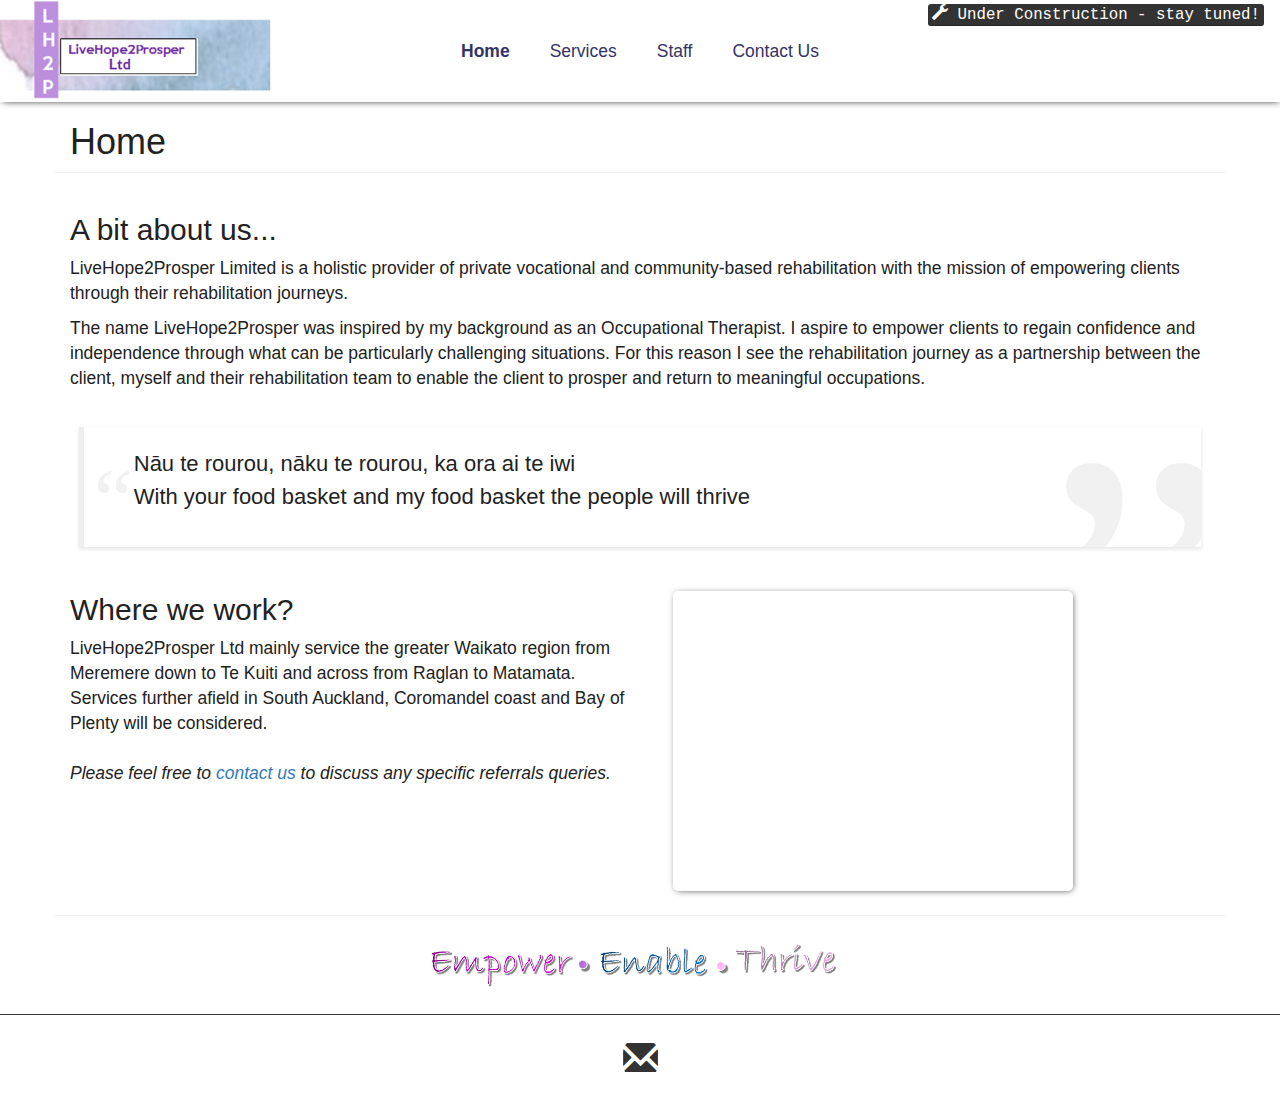
<file: index.html>
<!DOCTYPE html>
<html lang="en">
<head>
    <title>LH2P</title>
    <link rel="shortcut icon" type="image/png" href="/images/favicon.png"/>
    <meta charset="utf-8">
    <meta name="viewport" content="width=device-width, initial-scale=1">
    <link rel="stylesheet" href="https://maxcdn.bootstrapcdn.com/bootstrap/3.4.1/css/bootstrap.min.css">
    <link rel="stylesheet" href="/styles/master.css">
    <script src="https://ajax.googleapis.com/ajax/libs/jquery/3.5.1/jquery.min.js"></script>
    <script src="https://maxcdn.bootstrapcdn.com/bootstrap/3.4.1/js/bootstrap.min.js"></script>
</head>
<body>

<nav class="navbar">
    <div class="container-fluid">
        <div class="navbar-header">
            <button type="button" class="navbar-toggle" data-toggle="collapse" data-target="#navbar-main">
                <span class="icon-bar"></span>
                <span class="icon-bar"></span>
                <span class="icon-bar"></span>                        
            </button>
            <a class="navbar-brand" href="/"><img class="logo" alt="Living Hope 2 Prosper Logo" src="/images/logo.png"></a>
        </div>
        <div class="collapse navbar-collapse" id="navbar-main">
            <ul class="nav navbar-nav navbar-center">
                <li class="active"><a href="/index">Home</a></li>
                <li><a href="/services">Services</a></li>
                <li><a href="/staff">Staff</a></li>
                <li><a href="/contact-us">Contact Us</a></li>
            </ul>
            <ul class="nav navbar-nav navbar-right">
                <li><kbd><span class="glyphicon glyphicon-wrench"></span>&nbsp;Under Construction - stay tuned!</kbd></li>
            </ul>
        </div>
    </div>
</nav>

<div class="container">
    <div class="row">
        <div class="col-xs-12">
            <h1>Home</h3>
        </div>
        <hr>
        <div class="col-xs-12">
            <h2>A bit about us...</h2>
            <p>LiveHope2Prosper Limited is a holistic provider of private vocational and community-based rehabilitation with the mission of empowering clients through their rehabilitation journeys.</p>
            <p>The name LiveHope2Prosper was inspired by my background as an Occupational Therapist. I aspire to empower clients to regain confidence and independence through what can be particularly challenging situations. For this reason I see the rehabilitation journey as a partnership between the client, myself and their rehabilitation team to enable the client to prosper and return to meaningful occupations.</p>
        </div>
        <div class="col-xs-12">
            <blockquote class="quote-card">
                <p>
                    Nāu te rourou, nāku te rourou, ka ora ai te iwi<br>
                    With your food basket and my food basket the people will thrive
                </p>
              </blockquote>
        </div>
        <div class="col-md-6">
            <h2>Where we work?</h2>
            <p>LiveHope2Prosper Ltd mainly service the greater Waikato region from Meremere down to Te Kuiti and across from Raglan to Matamata.<br>
                Services further afield in South Auckland, Coromandel coast and Bay of Plenty will be considered.
                <br><br>
                <em>Please feel free to <a href="/contact-us">contact us</a> to discuss any specific referrals queries.</em>
            </p>
        </div>
        <div class="col-md-6">
            <iframe  class="map" width="400" height="300" src="https://www.google.com/maps/embed?pb=!1m14!1m12!1m3!1d700535.4819004671!2d175.00693984138167!3d-37.68954696354024!2m3!1f0!2f0!3f0!3m2!1i1024!2i768!4f13.1!5e0!3m2!1sen!2snz!4v1627280884380!5m2!1sen!2snz" style="border:0;" allowfullscreen="" loading="lazy"></iframe>
        </div>

        <br>
        <hr>
        <div class="col-xs-12">
            <div class="text-center">
                <img class="motto" src="/images/motto.png">
            </div>
        </div>
    </div>
</div><br>

<footer class="container-fluid text-center">
    <p>
        <a href="/contact-us"><span class="glyphicon glyphicon-envelope" aria-hidden="true"></span></a>
    </p>
</footer>

</body>
</html>
</file>
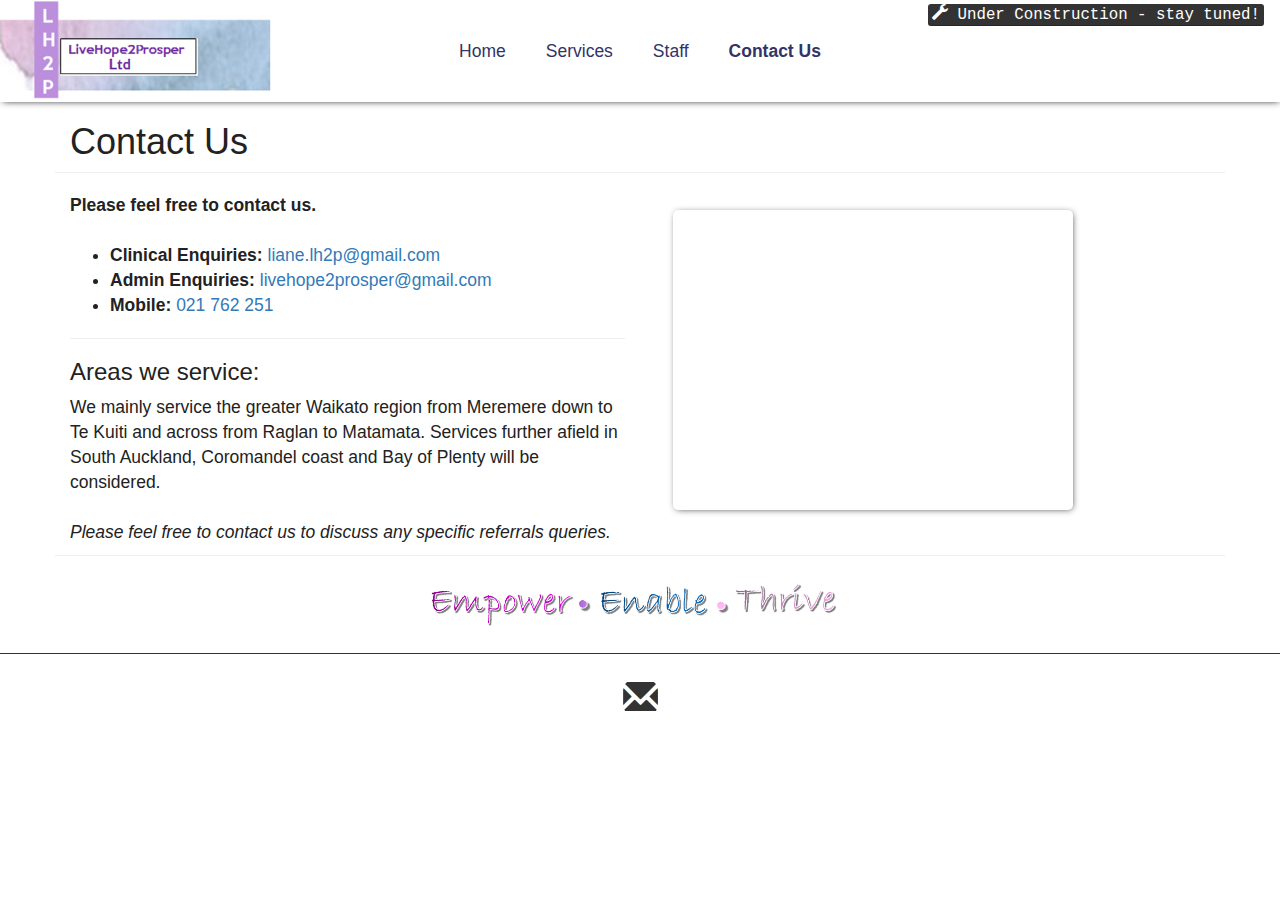
<file: contact-us.html>
<!DOCTYPE html>
<html lang="en">
<head>
    <title>LH2P</title>
    <link rel="shortcut icon" type="image/png" href="/images/favicon.png"/>
    <meta charset="utf-8">
    <meta name="viewport" content="width=device-width, initial-scale=1">
    <link rel="stylesheet" href="https://maxcdn.bootstrapcdn.com/bootstrap/3.4.1/css/bootstrap.min.css">
    <link rel="stylesheet" href="/styles/master.css">
    <script src="https://ajax.googleapis.com/ajax/libs/jquery/3.5.1/jquery.min.js"></script>
    <script src="https://maxcdn.bootstrapcdn.com/bootstrap/3.4.1/js/bootstrap.min.js"></script>
</head>
<body>

<nav class="navbar">
    <div class="container-fluid">
        <div class="navbar-header">
            <button type="button" class="navbar-toggle" data-toggle="collapse" data-target="#navbar-main">
                <span class="icon-bar"></span>
                <span class="icon-bar"></span>
                <span class="icon-bar"></span>                        
            </button>
            <a class="navbar-brand" href="/"><img class="logo" alt="Living Hope 2 Prosper Logo" src="/images/logo.png"></a>
        </div>
        <div class="collapse navbar-collapse" id="navbar-main">
            <ul class="nav navbar-nav navbar-center">
                <li><a href="/">Home</a></li>
                <li><a href="/services">Services</a></li>
                <li><a href="/staff">Staff</a></li>
                <li class="active"><a href="/contact-us">Contact Us</a></li>
            </ul>
            <ul class="nav navbar-nav navbar-right">
                <li><kbd><span class="glyphicon glyphicon-wrench"></span>&nbsp;Under Construction - stay tuned!</kbd></li>
            </ul>
        </div>
    </div>
</nav>

<div class="container">
    <div class="row">
        <div class="col-xs-12">
            <h1>Contact Us</h1>
        </div>
        <hr>
        <div class="col-md-6">
            <strong>Please feel free to contact us.</strong><br>
            <br>
            <ul>
                <li>
                    <strong>Clinical Enquiries:</strong>
                    <a href="mailto:liane.lh2p@gmail.com">liane.lh2p@gmail.com</a></li>
                <li>
                    <strong>Admin Enquiries:</strong>
                    <a href="mailto:livehope2prosper@gmail.com">livehope2prosper@gmail.com</a></li>
                <li>
                    <strong>Mobile:</strong>
                    <a href="tel:021762251">021 762 251</a></li>
            </ul>
            <hr>
            <h3>Areas we service:</h3>
            <p>
                We mainly service the greater Waikato region from Meremere down to Te Kuiti and across from Raglan to Matamata.
                Services further afield in South Auckland, Coromandel coast and Bay of Plenty will be considered.
                <br><br>
                <em>Please feel free to contact us to discuss any specific referrals queries.</em>
            </p>
        </div>
        <div class="col-md-6">
            <iframe  class="map" width="400" height="300" src="https://www.google.com/maps/embed?pb=!1m14!1m12!1m3!1d700535.4819004671!2d175.00693984138167!3d-37.68954696354024!2m3!1f0!2f0!3f0!3m2!1i1024!2i768!4f13.1!5e0!3m2!1sen!2snz!4v1627280884380!5m2!1sen!2snz" style="border:0;" allowfullscreen="" loading="lazy"></iframe>
        </div>

        <br>
        <hr>
        <div class="col-xs-12">
            <div class="text-center">
                <img class="motto" src="/images/motto.png">
            </div>
        </div>
    </div>
</div><br>

<footer class="container-fluid text-center">
    <p>
        <a href="/contact-us"><span class="glyphicon glyphicon-envelope" aria-hidden="true"></span></a>
    </p>
</footer>

</body>
</html>
</file>
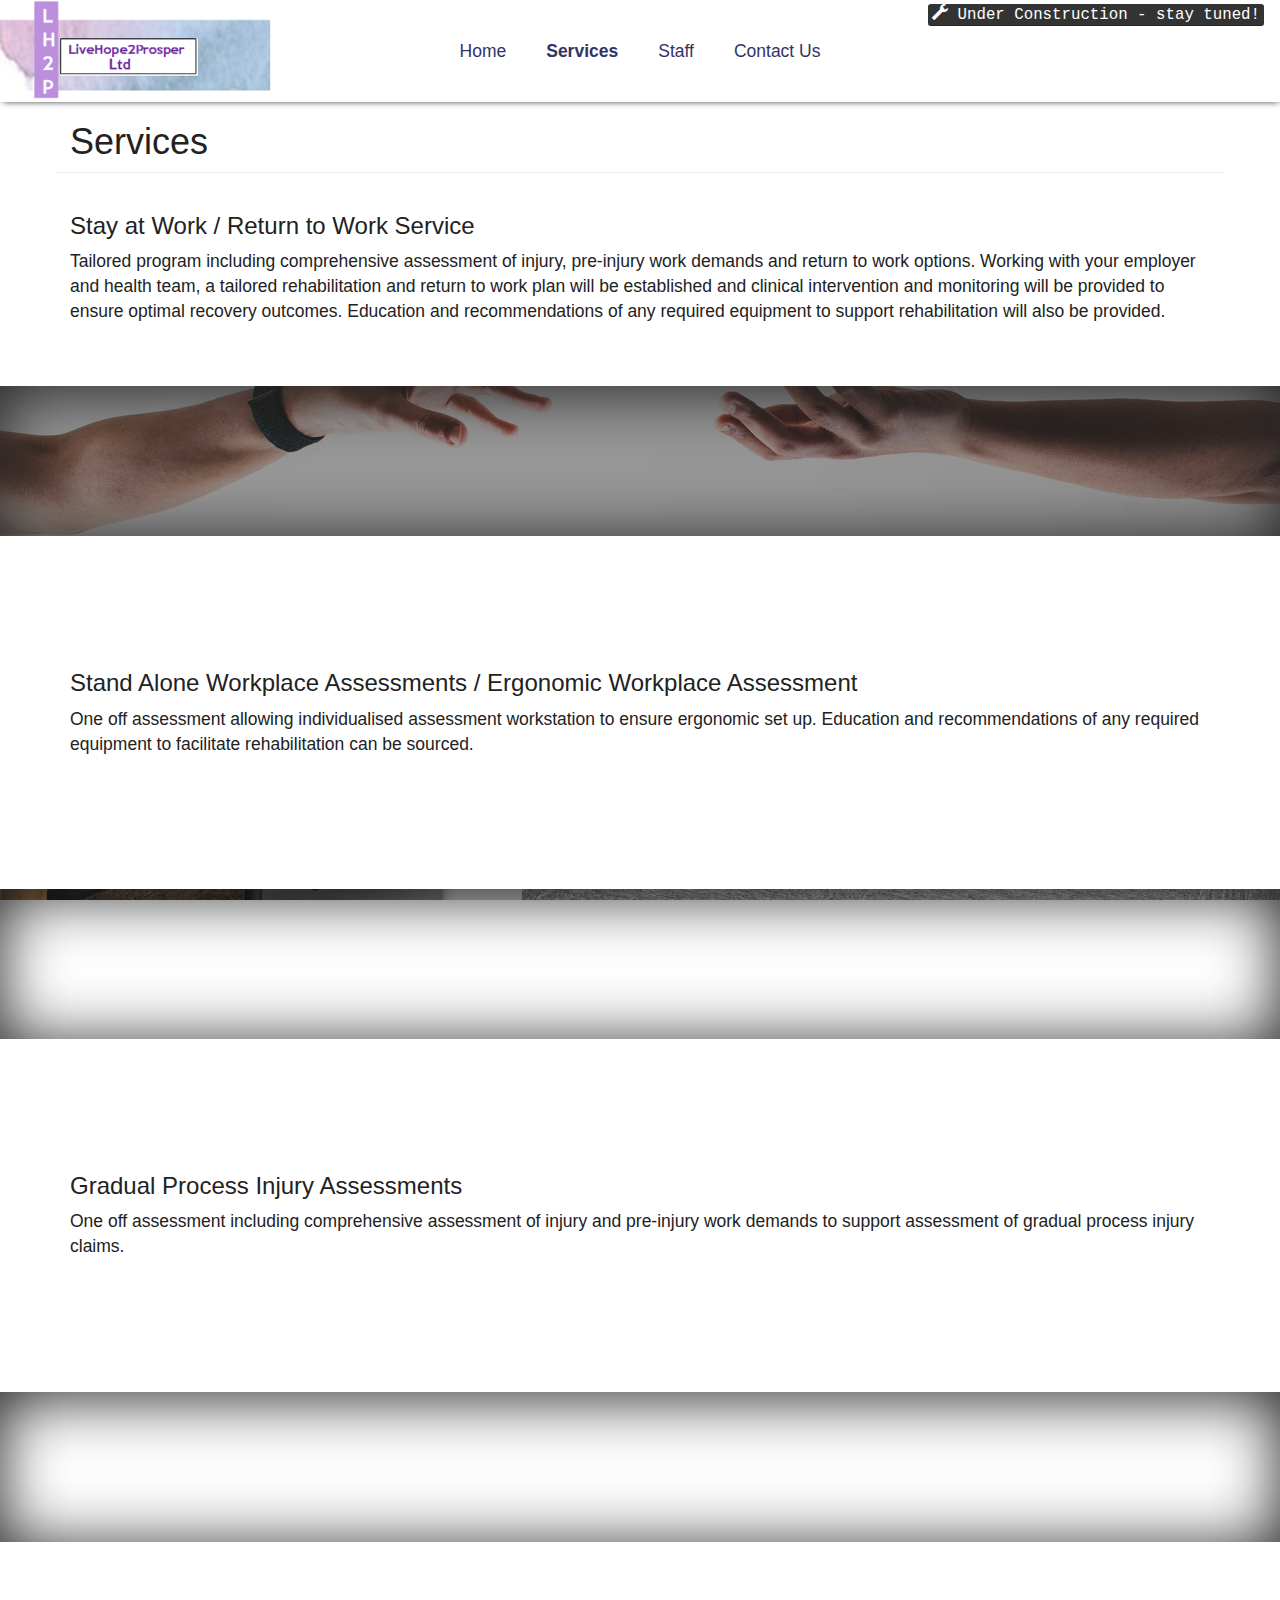
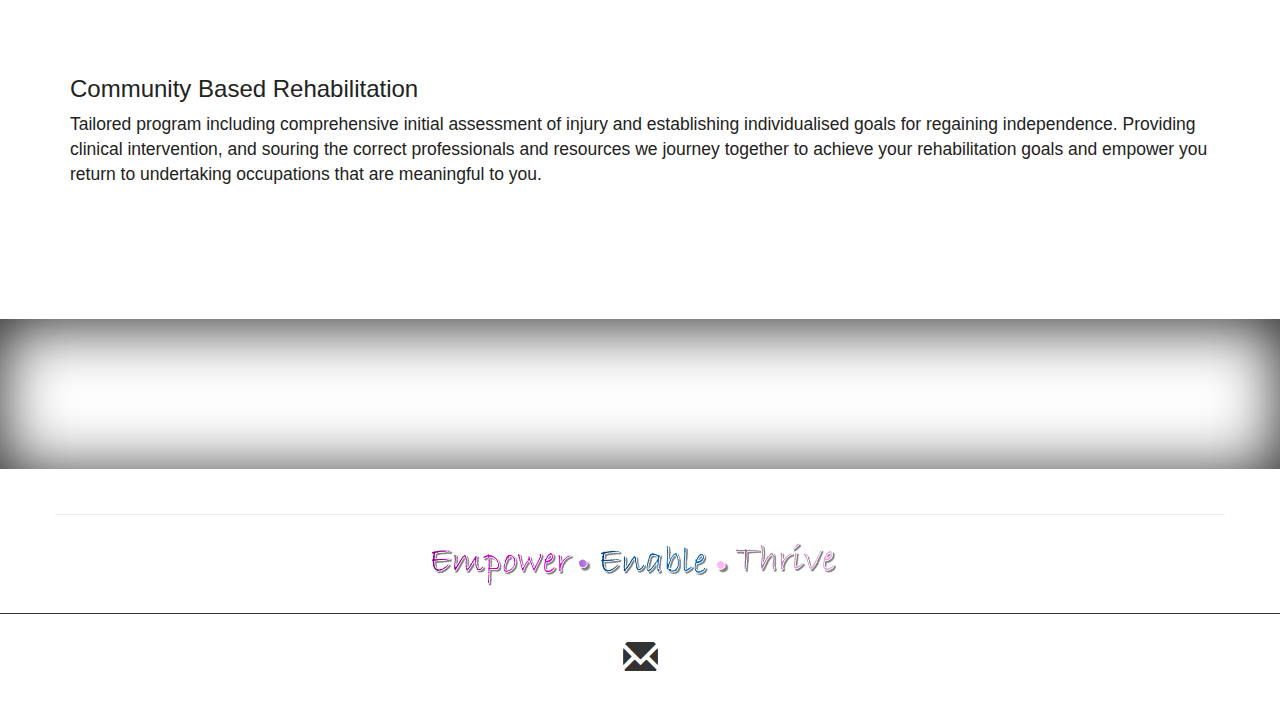
<file: services.html>
<!DOCTYPE html>
<html lang="en">
<head>
    <title>LH2P</title>
    <link rel="shortcut icon" type="image/png" href="/images/favicon.png"/>
    <meta charset="utf-8">
    <meta name="viewport" content="width=device-width, initial-scale=1">
    <link rel="stylesheet" href="https://maxcdn.bootstrapcdn.com/bootstrap/3.4.1/css/bootstrap.min.css">
    <link rel="stylesheet" href="/styles/master.css">
    <script src="https://ajax.googleapis.com/ajax/libs/jquery/3.5.1/jquery.min.js"></script>
    <script src="https://maxcdn.bootstrapcdn.com/bootstrap/3.4.1/js/bootstrap.min.js"></script>
</head>
<body>

<nav class="navbar">
    <div class="container-fluid">
        <div class="navbar-header">
            <button type="button" class="navbar-toggle" data-toggle="collapse" data-target="#navbar-main">
                <span class="icon-bar"></span>
                <span class="icon-bar"></span>
                <span class="icon-bar"></span>                        
            </button>
            <a class="navbar-brand" href="/"><img class="logo" alt="Living Hope 2 Prosper Logo" src="/images/logo.png"></a>
        </div>
        <div class="collapse navbar-collapse" id="navbar-main">
            <ul class="nav navbar-nav navbar-center">
                <li><a href="/">Home</a></li>
                <li class="active"><a href="/services">Services</a></li>
                <li><a href="/staff">Staff</a></li>
                <li><a href="/contact-us">Contact Us</a></li>
            </ul>
            <ul class="nav navbar-nav navbar-right">
                <li><kbd><span class="glyphicon glyphicon-wrench"></span>&nbsp;Under Construction - stay tuned!</kbd></li>
            </ul>
        </div>
    </div>
</nav>

<div class="container">
    <div class="row">
        <div class="col-xs-12">
            <h1>Services</h1>
        </div>
        <hr>
        <div class="col-xs-12 parallax-text-first">
            <h3>Stay at Work / Return to Work Service</h3>
            <p>Tailored program including comprehensive assessment of injury, pre-injury work demands and return to work options. Working with your employer and health team, a tailored rehabilitation and return to work plan will be established and clinical intervention and monitoring will be provided to ensure optimal recovery outcomes.  Education and recommendations of any required equipment to support rehabilitation will also be provided.</p>
        </div>
    </div>
</div>
<div class="parallax returntowork">
    <!-- Background image. -->
</div>

<div class="container">
    <div class="row">
        <div class="col-xs-12 parallax-text">
            <h3>Stand Alone Workplace Assessments / Ergonomic Workplace Assessment</h3>
            <p>One off assessment allowing individualised assessment workstation to ensure ergonomic set up. Education and recommendations of any required equipment to facilitate rehabilitation can be sourced.</p>
        </div>
    </div>
</div>
<div class="parallax ergonomics">
    <!-- Background image. -->
</div>

<div class="container">
    <div class="row">
        <div class="col-xs-12 parallax-text">
            <h3>Gradual Process Injury Assessments</h3>
            <p>One off assessment including comprehensive assessment of injury and pre-injury work demands to support assessment of gradual process injury claims.</p>
        </div>
    </div>
</div>
<div class="parallax gradual">
    <!-- Background image. -->
</div>

<div class="container">
    <div class="row">
        <div class="col-xs-12 parallax-text">
            <h3>Community Based Rehabilitation</h3>
            <p>Tailored program including comprehensive initial assessment of injury and establishing individualised goals for regaining independence. Providing clinical intervention, and souring the correct professionals and resources we journey together to achieve your rehabilitation goals and empower you return to undertaking occupations that are meaningful to you.</p>
        </div>
    </div>
</div>
<div class="parallax community">
    <!-- Background image. -->
</div>

<div class="container">
    <div class="row">
        <br>
        <hr>
        <div class="col-xs-12">
            <div class="text-center">
                <img class="motto" src="/images/motto.png">
            </div>
        </div>
    </div>
</div><br>

<footer class="container-fluid text-center">
    <p>
        <a href="/contact-us"><span class="glyphicon glyphicon-envelope" aria-hidden="true"></span></a>
    </p>
</footer>

</body>
</html>
</file>
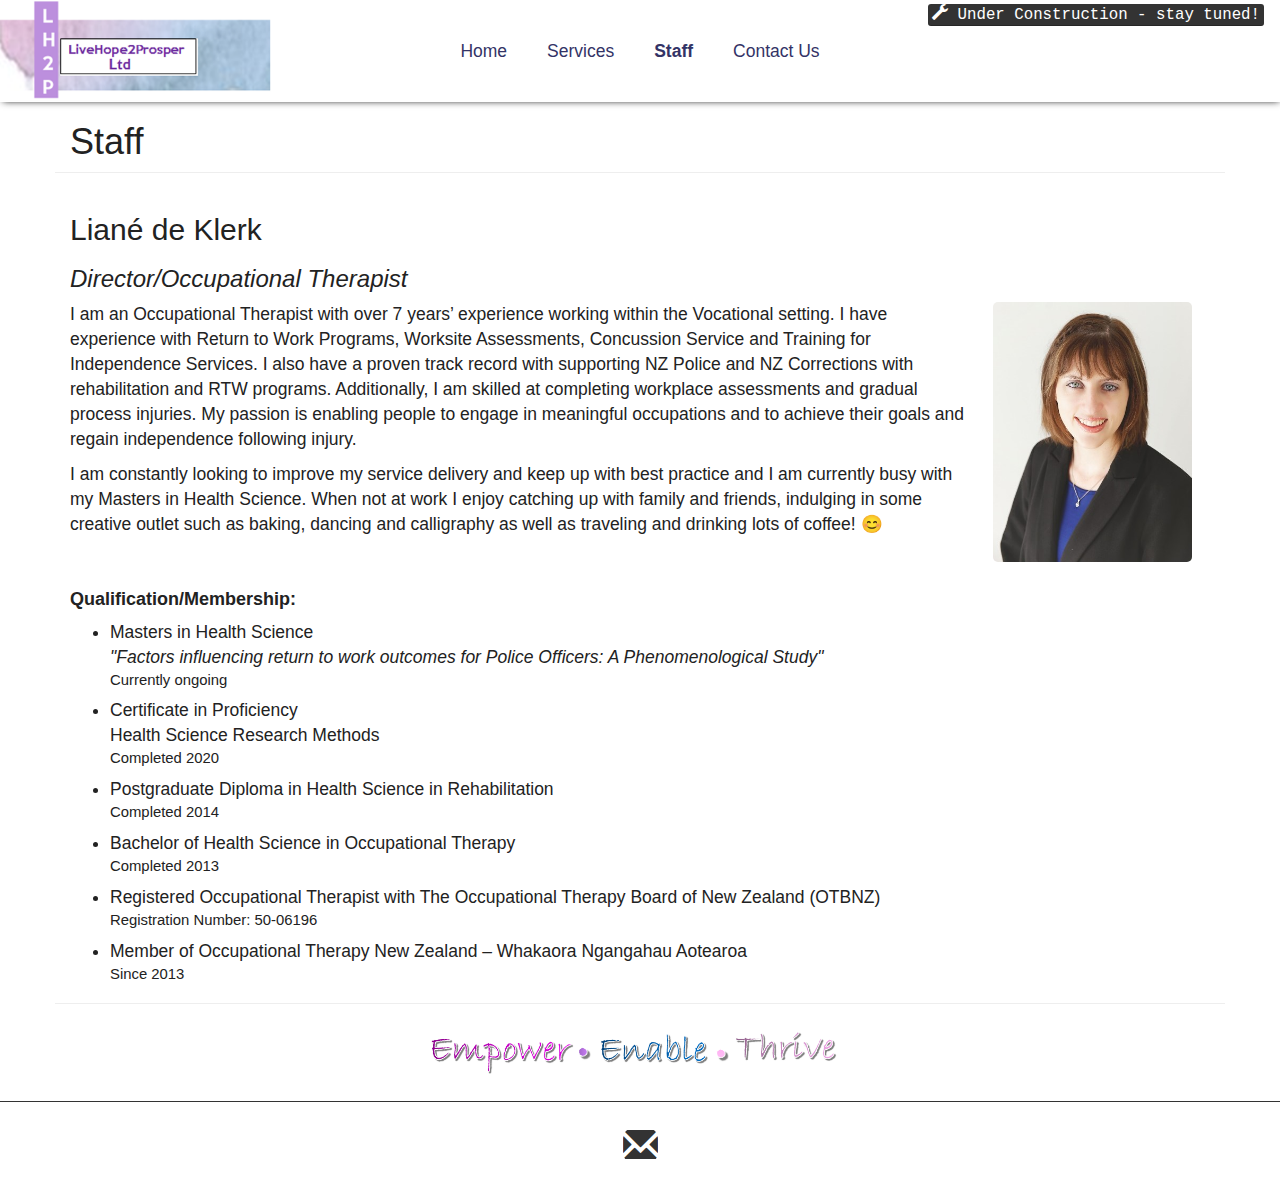
<file: staff.html>
<!DOCTYPE html>
<html lang="en">
<head>
    <title>LH2P</title>
    <link rel="shortcut icon" type="image/png" href="/images/favicon.png"/>
    <meta charset="utf-8">
    <meta name="viewport" content="width=device-width, initial-scale=1">
    <link rel="stylesheet" href="https://maxcdn.bootstrapcdn.com/bootstrap/3.4.1/css/bootstrap.min.css">
    <link rel="stylesheet" href="/styles/master.css">
    <script src="https://ajax.googleapis.com/ajax/libs/jquery/3.5.1/jquery.min.js"></script>
    <script src="https://maxcdn.bootstrapcdn.com/bootstrap/3.4.1/js/bootstrap.min.js"></script>
</head>
<body>

<nav class="navbar">
    <div class="container-fluid">
        <div class="navbar-header">
            <button type="button" class="navbar-toggle" data-toggle="collapse" data-target="#navbar-main">
                <span class="icon-bar"></span>
                <span class="icon-bar"></span>
                <span class="icon-bar"></span>                        
            </button>
            <a class="navbar-brand" href="/"><img class="logo" alt="Living Hope 2 Prosper Logo" src="/images/logo.png"></a>
        </div>
        <div class="collapse navbar-collapse" id="navbar-main">
            <ul class="nav navbar-nav navbar-center">
                <li><a href="/">Home</a></li>
                <li><a href="/services">Services</a></li>
                <li class="active"><a href="/staff">Staff</a></li>
                <li><a href="/contact-us">Contact Us</a></li>
            </ul>
            <ul class="nav navbar-nav navbar-right">
                <li><kbd><span class="glyphicon glyphicon-wrench"></span>&nbsp;Under Construction - stay tuned!</kbd></li>
            </ul>
        </div>
    </div>
</nav>

<div class="container">
    <div class="row">
        <div class="col-xs-12">
            <h1>Staff</h1>
        </div>
        <hr>
        <div class="col-xs-12">
            <h2>Liané de Klerk</h2>
            <h3><em>Director/Occupational Therapist</em></h3>
            <div>
                <div class="pull-right">
                    <img class="profile" src="/images/liane.jpg">
                </div>
                <p>I am an Occupational Therapist with over 7 years’ experience working within the Vocational setting.  I have experience with Return to Work Programs, Worksite Assessments, Concussion Service and Training for Independence Services. I also have a proven track record with supporting NZ Police and NZ Corrections with rehabilitation and RTW programs.  Additionally, I am skilled at completing workplace assessments and gradual process injuries. My passion is enabling people to engage in meaningful occupations and to achieve their goals and regain independence following injury.</p>
                <p>I am constantly looking to improve my service delivery and keep up with best practice and I am currently busy with my Masters in Health Science. When not at work I enjoy catching up with family and friends, indulging in some creative outlet such as baking, dancing and calligraphy as well as traveling and drinking lots of coffee! 😊</p>
            </div>
        </div>
        <div class="col-xs-12">
            <h4><strong>Qualification/Membership:</strong></h4>
            <div>
                <ul>
                    <li>Masters in Health Science<br>
                        <em>"Factors influencing return to work outcomes for Police Officers: A Phenomenological Study"</em><br>
                        <small class="super-align">Currently ongoing</small>
                    </li>
                    <li>Certificate in Proficiency<br>
                        Health Science Research Methods<br>
                        <small class="super-align">Completed 2020</small>
                    </li>
                    <li>Postgraduate Diploma in Health Science in Rehabilitation<br>
                        <small class="super-align">Completed 2014</small>
                    </li>
                    <li>Bachelor of Health Science in Occupational Therapy<br>
                        <small class="super-align">Completed 2013</small>
                    </li>
                    <li>Registered Occupational Therapist with The Occupational Therapy Board of New Zealand (OTBNZ)<br>
                        <small class="super-align">Registration Number: 50-06196</small></li>
                    <li>Member of Occupational Therapy New Zealand – Whakaora Ngangahau Aotearoa<br>
                        <small class="super-align">Since 2013</small>
                    </li>
                </ul>
            </div>
        </div>

        <br>
        <hr>
        <div class="col-xs-12">
            <div class="text-center">
                <img class="motto" src="/images/motto.png">
            </div>
        </div>
    </div>
</div><br>

<footer class="container-fluid text-center">
    <p>
        <a href="/contact-us"><span class="glyphicon glyphicon-envelope" aria-hidden="true"></span></a>
    </p>
</footer>

</body>
</html>
</file>
<file: styles/master.css>
/* Set base styles. */
body {
    font-size: 1.75em;
    color: #222;
}

/* Make sure hr is proper hr */
hr {
    clear: both;
}

/* Align text to top/super level. */
.super-align {
    vertical-align: super;
}

/* Stick navbar to top */
nav {
    position: sticky;
    top: 0;
    background: #fff;
}

/* Remove the navbar's default margin-bottom and rounded borders */ 
.navbar {
    margin-bottom: 0;
    border-radius: 0;
    box-shadow: 1px 1px 7px -2px #111;
    z-index: 1;
    position: relative;
}

/* Size & position logo. */
.navbar-brand {
    height: auto;
    padding: 0;
}
.navbar-brand .logo {
    height: 100px;
    margin-left: -115px;
}

.navbar-center {
    position: absolute;
    left: 50%;
    transform: translatex(-50%);
}

@media (max-width: 1200px) {
    /* Remove centeredness. */
    .navbar-center {
        position: relative;
        left: auto;
        transform: none;
    }
}

/* Navbar 

/* Navbar text colour */
.navbar .nav a {
    color: #336;
    padding: 40px 20px;
}

.navbar .nav a:hover, .navbar .nav a:active, .navbar .nav a:focus {
    color: #517;
}

.navbar li.active a {
    font-weight: 700;
}

@media (max-width: 768px) {
    /* Remove all that padding. */
    .navbar .nav a {
        padding: 15px 10px;
    }
}

.navbar .navbar-toggle {
    line-height: 20px;
    padding: 40px 0;
}
        
.navbar .navbar-toggle .icon-bar {
    background-color: #517;
}
        
.profile {
    max-width: 200px;
    margin: 0 1em 1em;
    border-radius: 5px;
}

.map {
    max-width: calc(100% - 2em);
    padding: 0.5em;
    margin: 1em;
    box-shadow: 1px 1px 7px -2px #333;
    border-radius: 5px;
}

/* Make nice blockquote -  */
.quote-card {
    background: #fff;
    color: #222222;
    padding: 20px;
    margin: 1.5em 0.5em;
    padding-left: 50px;
    box-sizing: border-box;
    box-shadow: 0 2px 4px rgba(34, 34, 34, 0.12);
    position: relative;
    overflow: hidden;
    min-height: 120px;
  }
  .quote-card p {
    font-size: 22px;
    line-height: 1.5;
    margin: 0;
    max-width: 80%;
  }
  .quote-card:before {
    font-family: Georgia, serif;
    content: "“";
    position: absolute;
    top: 10px;
    left: 10px;
    font-size: 5em;
    color: rgba(238, 238, 238, 0.8);
    font-weight: normal;
  }
  .quote-card:after {
    font-family: Georgia, serif;
    content: "”";
    position: absolute;
    bottom: -110px;
    line-height: 100px;
    right: -32px;
    font-size: 25em;
    color: rgba(238, 238, 238, 0.8);
    font-weight: normal;
  }
  @media (max-width: 640px) {
    .quote-card:after {
      font-size: 22em;
      right: -25px;
    }
  }
        
.motto {
    max-height: 3em;
    max-width: 100%;
}

/* Banners - nice scroll effect. */
.parallax-text-first{
    margin-bottom: 3em;
}

.parallax-text {
    margin-top: 6.5em;
    margin-bottom: 7em;
}

.parallax {
    /* Set a specific height */
    min-height: 150px;
    max-height: 50vh;
  
    /* Create the parallax scrolling effect */
    background-attachment: fixed;
    background-position: center;
    background-repeat: no-repeat;
    background-size: cover;
    box-shadow: inset 0 5px 65px;
}

.parallax.returntowork {
    background-image: linear-gradient(rgba(0, 0, 0, 0.25), rgba(0, 0, 0, 0.25)), url('../images/returntowork.jpg');
}

.parallax.ergonomics {
    background-image: linear-gradient(rgba(0, 0, 0, 0.25), rgba(0, 0, 0, 0.25)), url('../images/ergonomics.jpg');
}

.parallax.gradual {
    background-image: linear-gradient(rgba(0, 0, 0, 0.25), rgba(0, 0, 0, 0.25)), url('../images/gradual.jpg');
}

.parallax.community {
    background-image: linear-gradient(rgba(0, 0, 0, 0.25), rgba(0, 0, 0, 0.25)), url('../images/community.jpg');
}

/* Turn off parallax scrolling for all tablets and phones. */
@media only screen and (max-device-width: 769px) {
    .parallax {
        background-attachment: scroll;
        box-shadow: inset 0 5px 15px;
    }
}
        
.smaller-size {
    transform: scale(0.9);
}
        
/* Footer */
body > footer {
    padding: 25px;
    border-top: 1px solid #333;
}

body > footer .glyphicon {
    color: #333;
    font-size: 2em;
    border-radius: 10px;
    overflow: hidden;
}
</file>
